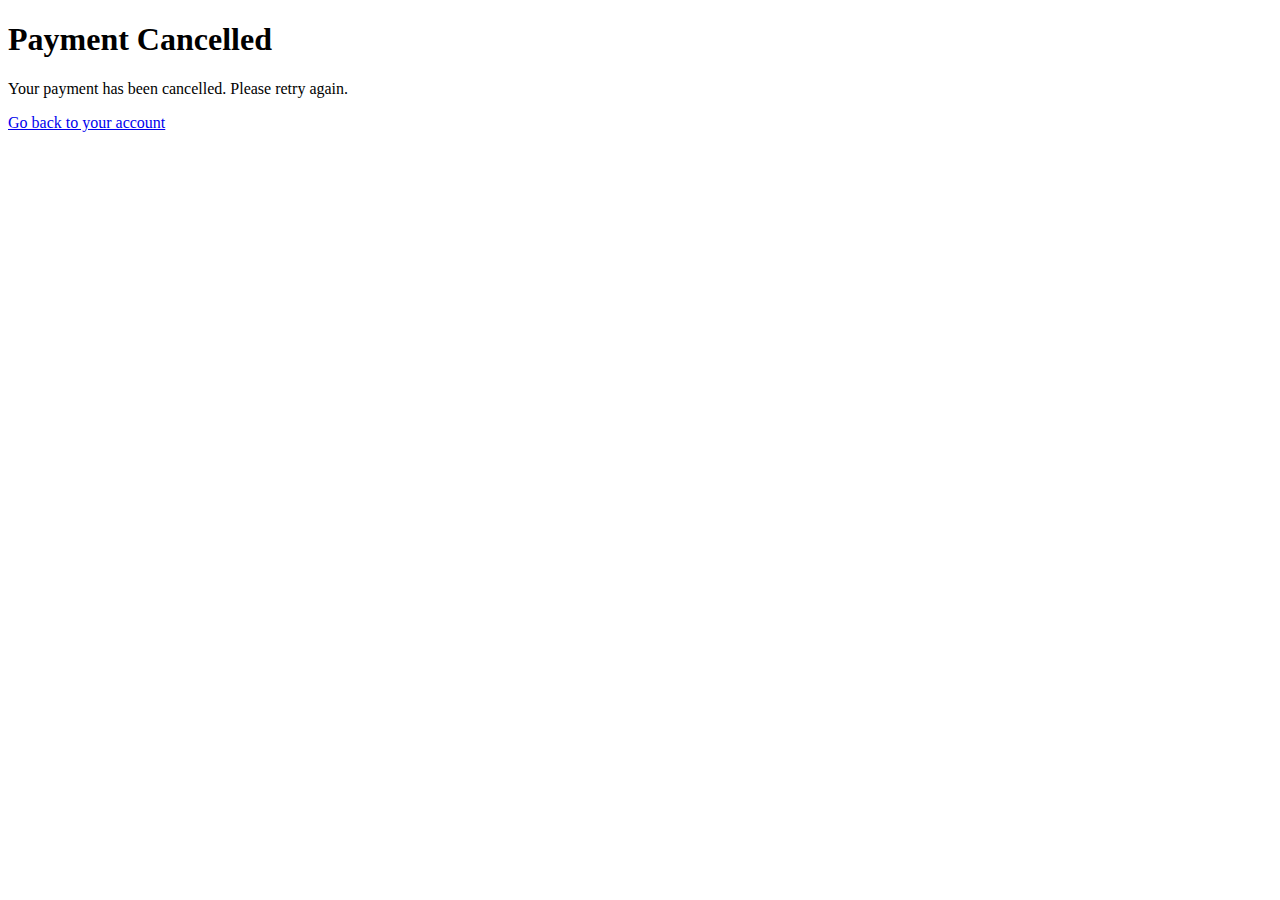
<file: cancel.html>
<!DOCTYPE html>
<html lang="en">
<head>
    <meta http-equiv="cache-control" content="no-cache, no-store, must-revalidate">
    <meta http-equiv="pragma" content="no-cache">
    <meta http-equiv="expires" content="0">
    <meta charset="UTF-8">
    <meta name="viewport" content="width=device-width, initial-scale=1.0">
    <title>Payment Cancelled</title>
</head>
<body>
    <h1>Payment Cancelled</h1>
    <p>Your payment has been cancelled. Please retry again.</p>
    <a href="account.html">Go back to your account</a>

    <script>
  // Vider le cache à chaque chargement de page
  window.addEventListener('load', function () {
    caches.keys().then(function(names) {
      names.forEach(function(name) {
        caches.delete(name);
      });
    });
  });
    </script>

</body>
</html>
</file>
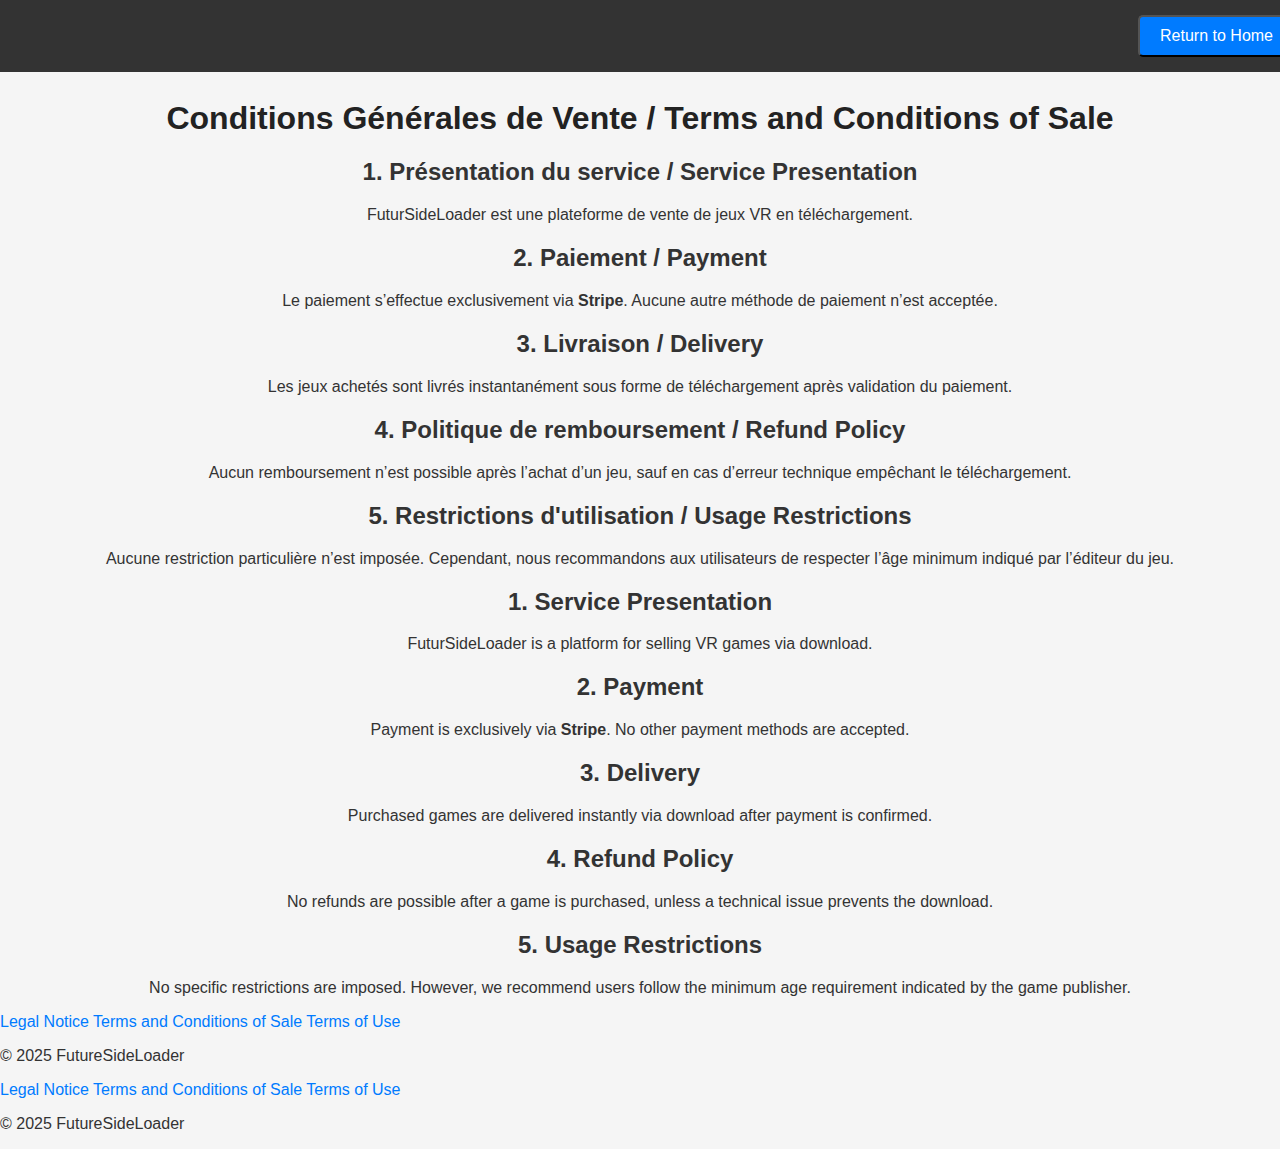
<file: cgv.html>
<!DOCTYPE html>
<html lang="en">
<head>
    <meta http-equiv="cache-control" content="no-cache, no-store, must-revalidate">
    <meta http-equiv="pragma" content="no-cache">
    <meta http-equiv="expires" content="0">
    <meta charset="UTF-8">
    <meta name="viewport" content="width=device-width, initial-scale=1.0">
    <title>Terms and Conditions of Sale</title>
    <link rel="stylesheet" href="styles.css">
</head>
<body>
    <header>
        <div class="nav-container">
            <button onclick="window.location.href='index.html'" class="btn" id="home-btn">Return to Home</button>
            <span id="user-email" style="color: white;"></span> <!-- Affichage de l'email -->
        </div>
    </header>

    <main>
        <h1>Conditions Générales de Vente / Terms and Conditions of Sale</h1>

        <section class="legal-section">
            <!-- Version française -->
            <h2>1. Présentation du service / Service Presentation</h2>
            <p>FuturSideLoader est une plateforme de vente de jeux VR en téléchargement.</p>

            <h2>2. Paiement / Payment</h2>
            <p>Le paiement s’effectue exclusivement via <strong>Stripe</strong>. Aucune autre méthode de paiement n’est acceptée.</p>

            <h2>3. Livraison / Delivery</h2>
            <p>Les jeux achetés sont livrés instantanément sous forme de téléchargement après validation du paiement.</p>

            <h2>4. Politique de remboursement / Refund Policy</h2>
            <p>Aucun remboursement n’est possible après l’achat d’un jeu, sauf en cas d’erreur technique empêchant le téléchargement.</p>

            <h2>5. Restrictions d'utilisation / Usage Restrictions</h2>
            <p>Aucune restriction particulière n’est imposée. Cependant, nous recommandons aux utilisateurs de respecter l’âge minimum indiqué par l’éditeur du jeu.</p>

            <!-- English Version -->
            <h2>1. Service Presentation</h2>
            <p>FuturSideLoader is a platform for selling VR games via download.</p>

            <h2>2. Payment</h2>
            <p>Payment is exclusively via <strong>Stripe</strong>. No other payment methods are accepted.</p>

            <h2>3. Delivery</h2>
            <p>Purchased games are delivered instantly via download after payment is confirmed.</p>

            <h2>4. Refund Policy</h2>
            <p>No refunds are possible after a game is purchased, unless a technical issue prevents the download.</p>

            <h2>5. Usage Restrictions</h2>
            <p>No specific restrictions are imposed. However, we recommend users follow the minimum age requirement indicated by the game publisher.</p>
        </section>
    </main>

    <footer>
    <div class="footer-left">
        <a href="legal.html" class="footer-link">Legal Notice</a>
        <a href="cgu.html" class="footer-link">Terms and Conditions of Sale</a>
        <a href="cgu.html" class="footer-link">Terms of Use</a>
    </div>
    <div class="footer-center">
        <p>&copy; 2025 FutureSideLoader</p>
    </div>
</footer>

    <footer>
    <div class="footer-left">
        <a href="legal.html" class="footer-link">Legal Notice</a>
        <a href="cgu.html" class="footer-link">Terms and Conditions of Sale</a>
        <a href="cgu.html" class="footer-link">Terms of Use</a>
    </div>
    <div class="footer-center">
        <p>&copy; 2025 FutureSideLoader</p>
    </div>
</footer>

    <script>
  // Vider le cache à chaque chargement de page
  window.addEventListener('load', function () {
    caches.keys().then(function(names) {
      names.forEach(function(name) {
        caches.delete(name);
      });
    });
  });
    </script>


    
</body>
</html>
</file>
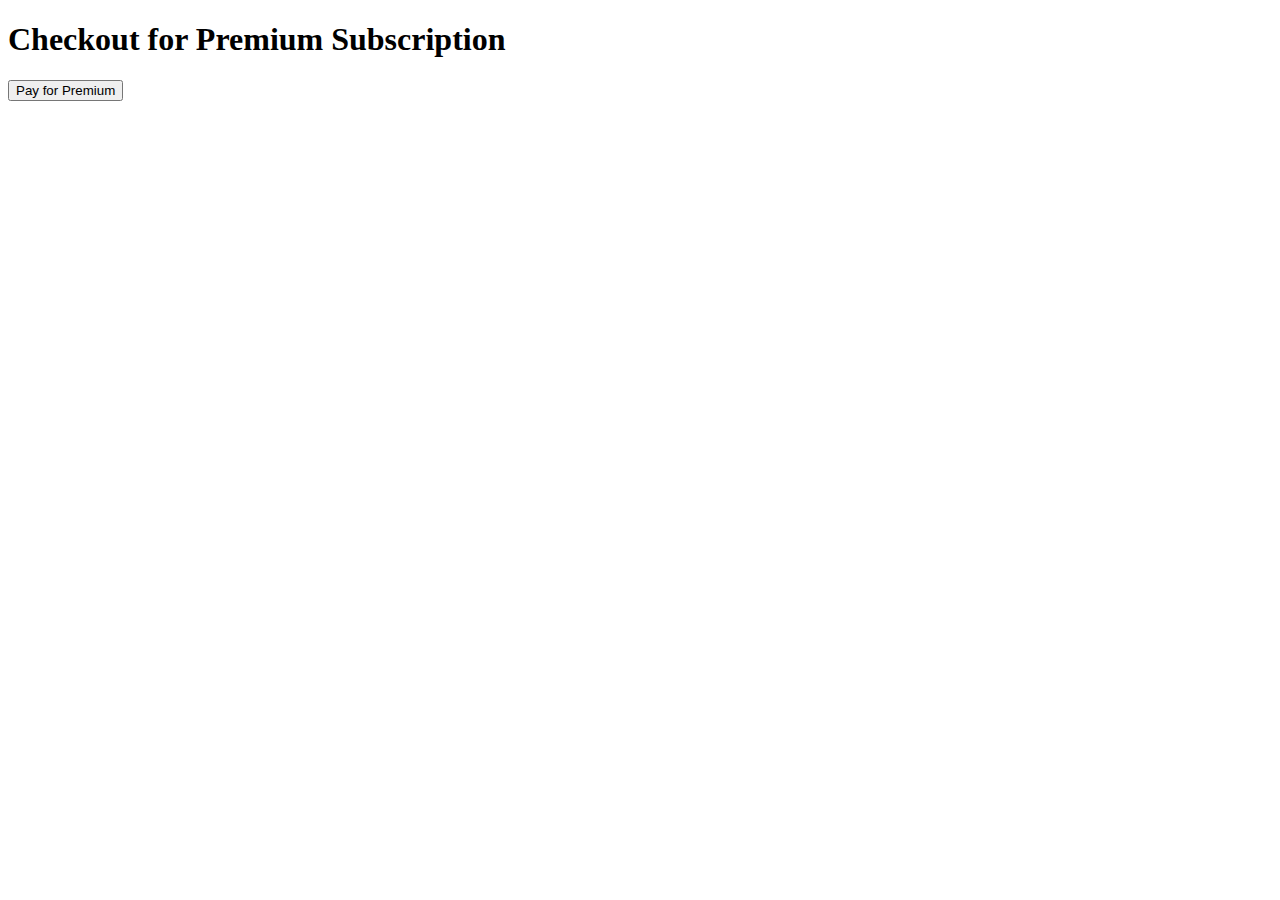
<file: checkout.html>
<!DOCTYPE html>
<html lang="en">
<head>
    <meta charset="UTF-8">
    <meta name="viewport" content="width=device-width, initial-scale=1.0">
    <title>Checkout</title>
</head>
<body>
    <h1>Checkout for Premium Subscription</h1>
    <button id="pay-for-premium">Pay for Premium</button>

    <!-- Inclure Stripe.js -->
    <script src="https://js.stripe.com/v3/"></script>
    <script>
        // Remplace par ta clé publique Stripe
        const stripe = Stripe('pk_test_51Qu1olA4g1BtrBe4lE5ToaHq0kepIwWe6Wkkhr7H5WCszU9puByXyKA7S7DgXIL4bj0o5DH5DM7p8jgIIWSxr9rV00vD5VwhgN');

        document.getElementById('pay-for-premium').addEventListener('click', function() {
            // Créer une session de paiement
            fetch('https://futursideloader.netlify.app/.netlify/functions/create-checkout-session', { method: 'POST' })  // Remplace par ton URL pour créer la session
                .then((response) => response.json())
                .then((sessionId) => {
                    stripe.redirectToCheckout({ sessionId: sessionId.id });
                })
                .catch((error) => {
                    console.error("Erreur lors de la création de la session de paiement:", error);
                });
        });
    </script>
</body>
</html>
</file>
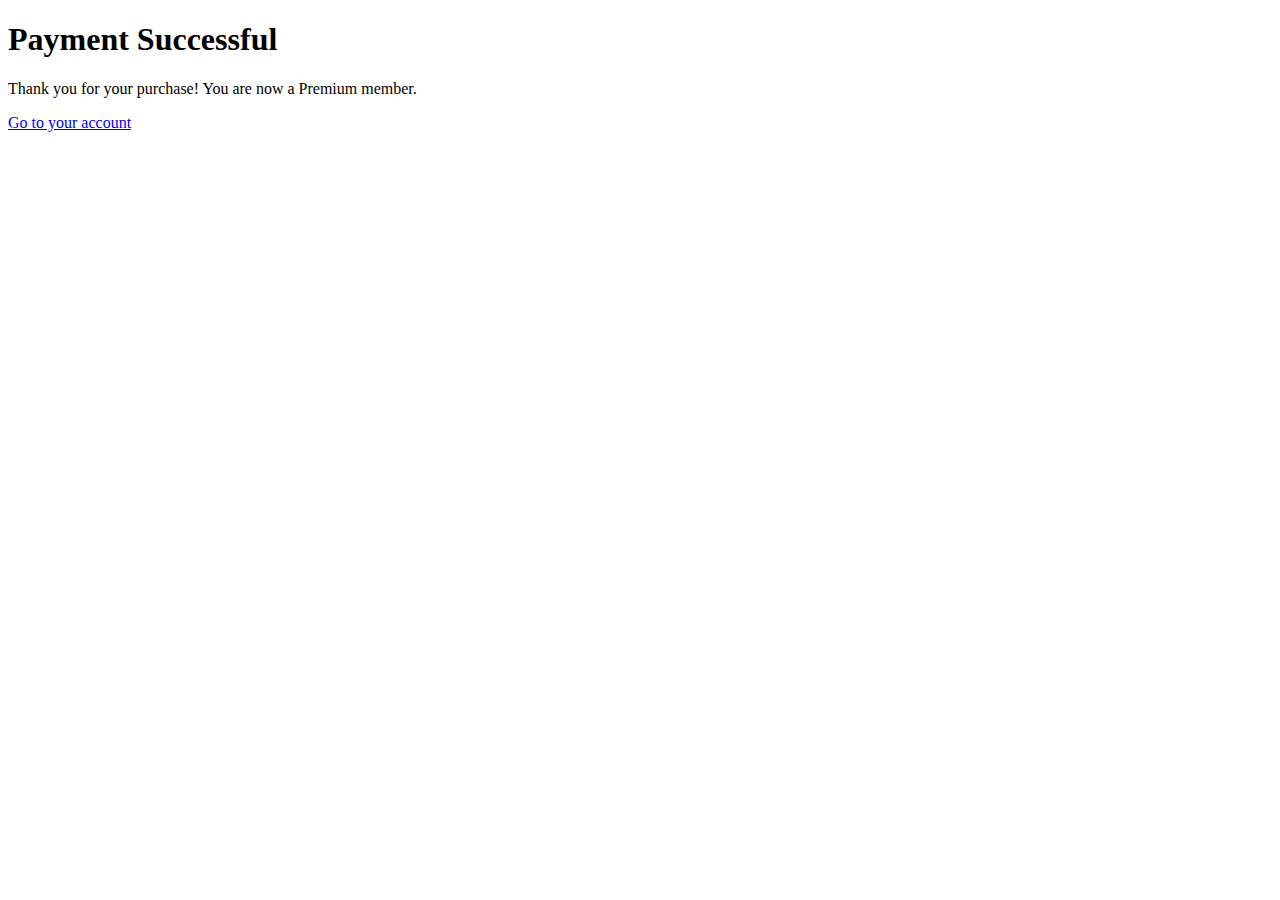
<file: success.html>
<!DOCTYPE html>
<html lang="en">
<head>
    <meta charset="UTF-8">
    <meta name="viewport" content="width=device-width, initial-scale=1.0">
    <title>Payment Success</title>
</head>
<body>
    <h1>Payment Successful</h1>
    <p>Thank you for your purchase! You are now a Premium member.</p>
    <a href="account.html">Go to your account</a>
</body>
</html>
</file>
<file: styles.css>
/* Global styles */
body {
    font-family: 'Arial', sans-serif;
    background-color: #f5f5f5;
    color: #333;
    margin: 0;
    padding: 0;
}

h1 {
    text-align: center;
    color: #222;
    margin-top: 50px;
}

a {
    text-decoration: none;
    color: #007bff;
}

a:hover {
    color: #0056b3;
}

/* Navigation bar */
header {
    background-color: #333;
    padding: 15px;
    position: fixed;
    top: 0;
    width: 100%;
    z-index: 100;
}

.nav-container {
    display: flex;
    justify-content: flex-end;
}

.nav-container .btn {
    background-color: #007bff;
    color: white;
    padding: 10px 20px;
    margin-left: 15px;
    border-radius: 5px;
    font-size: 16px;
    cursor: pointer;
    transition: background-color 0.3s ease;
}

.nav-container .btn:hover {
    background-color: #0056b3;
}

/* Main content */
main {
    margin-top: 100px; /* To avoid overlap with the header */
    text-align: center;
}

#game-container {
    margin: 30px auto;
}

#auth .btn {
    background-color: #28a745;
    padding: 15px 30px;
    border-radius: 5px;
    font-size: 18px;
    cursor: pointer;
    color: white;
    transition: background-color 0.3s ease;
}

#auth .btn:hover {
    background-color: #218838;
}

/* Premium Games Link */
.premium-link {
    display: inline-block;
    margin-top: 20px;
    font-size: 18px;
    background-color: #ffc107;
    padding: 12px 24px;
    border-radius: 5px;
    color: #333;
    transition: background-color 0.3s ease;
}

.premium-link:hover {
    background-color: #e0a800;
}

/* Styles for download buttons in mods.html */
.mod-item .btn {
    background-color: #007bff; /* Same style as nav buttons */
    color: white;
    padding: 10px 20px;
    margin: 10px;
    border-radius: 5px;
    font-size: 16px;
    cursor: pointer;
    transition: background-color 0.3s ease;
}

.mod-item .btn:hover {
    background-color: #0056b3;
}

.mod-item .btn:disabled {
    background-color: #d3d3d3;
    cursor: not-allowed;
}
</file>
